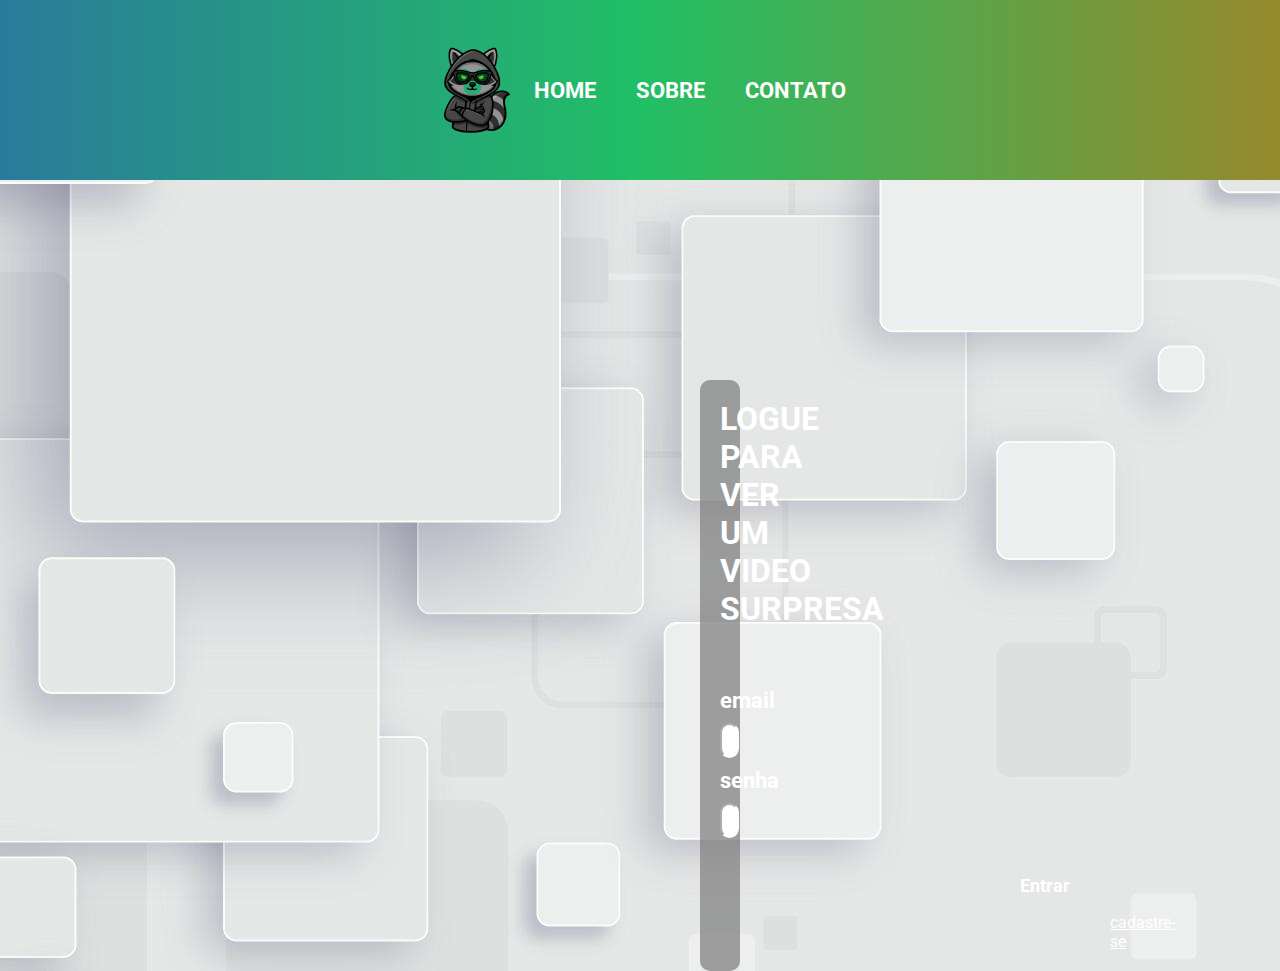
<file: index.html>
<!DOCTYPE html>
<html lang="en">
<head>
    <meta charset="UTF-8">
    <meta name="viewport" content="width=device-width, initial-scale=1.0">
    <link rel="stylesheet" href="style.css">
    <link rel="preconnect" href="https://fonts.googleapis.com">
    <link rel="preconnect" href="https://fonts.gstatic.com" crossorigin>
    <link href="https://fonts.googleapis.com/css2?family=Roboto:ital,wght@0,100;0,300;0,400;0,500;0,700;0,900;1,100;1,300;1,400;1,500;1,700;1,900&display=swap" rel="stylesheet">
    <title>Cadastro e Login Daniel</title>
</head>
<body>
    <header>
        <img src="./img/guaxinim.png" alt="">
        <ul>
           <a class="link-header" href="./index.html"><li>home</li></a> 
            <a class="link-header" href="#"><li>sobre</li></a>
            <a class="link-header" href="#"><li>contato</li></a>
        </ul>
    </header>

    <form>
        <h1>logue para ver um video surpresa</h1>
        <label for="email">email</label>
        <input id="email" type="email">
        <label for="senha">senha</label>
        <input id="senha" type="password">
        <button>Entrar</button>
        <a class="cadastro" href="./cadastro.html">cadastre-se</a>
        <script>
            document.querySelector('form').addEventListener('submit', async (e) => {
              e.preventDefault();
            
              const email = document.getElementById('email').value;
              const senha = document.getElementById('senha').value;
            
              const resposta = await fetch('https://login-cadastro-jwt-production.up.railway.app/login', {
                method: 'POST',
                headers: { 'Content-Type': 'application/json' },
                body: JSON.stringify({ email, senha })
              });
            
              const dados = await resposta.json();
            
              if (resposta.ok) {
                alert('Login bem-sucedido! Token: ' + dados.token);
              
              } else {
                alert('Erro no login: ' + dados.mensagem);
              }
            });
            const cors = require('cors');
            app.use(cors());
            </script>
            
    </form>
</body>
</html>
</file>
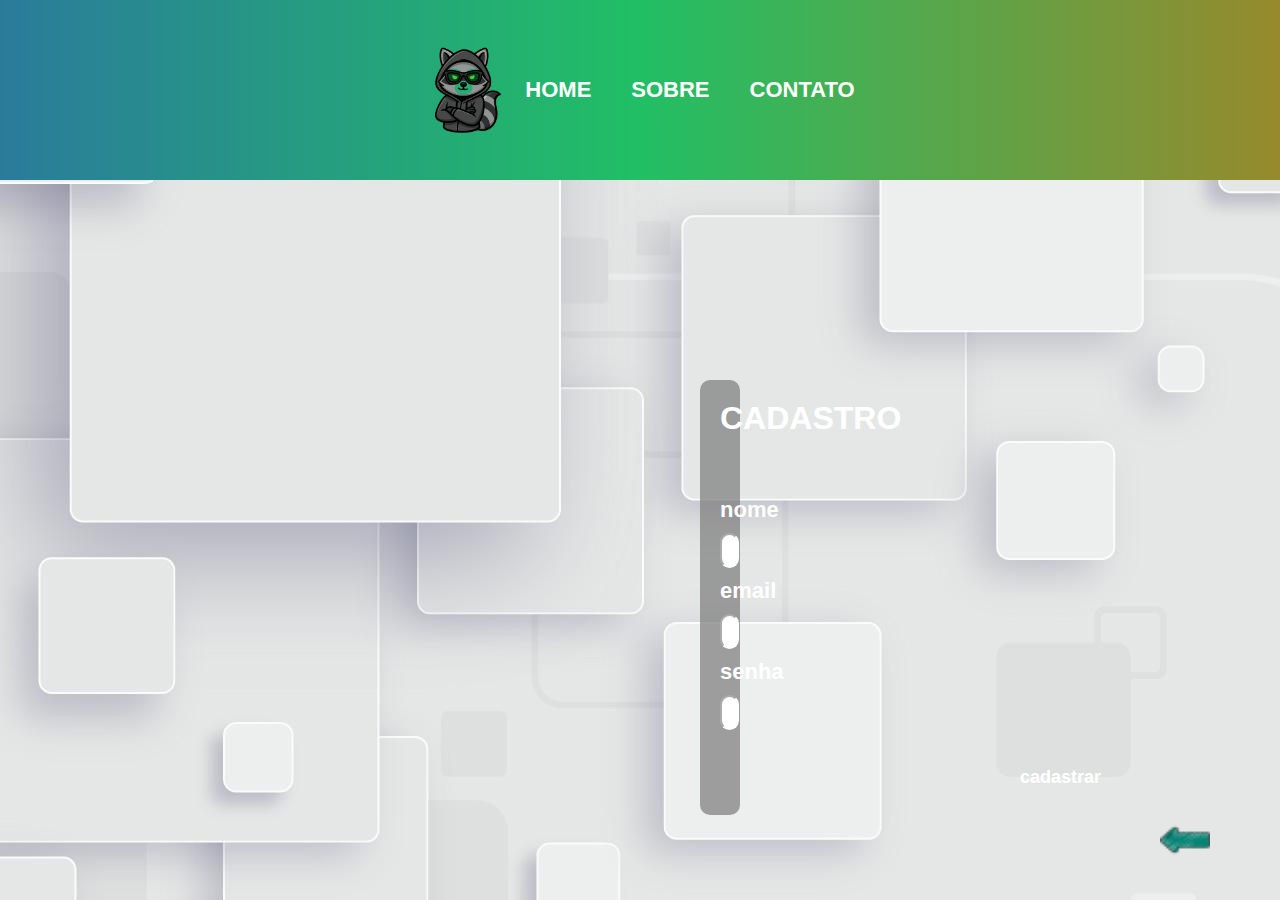
<file: cadastro.html>
<!DOCTYPE html>
<html lang="en">
<head>
    <meta charset="UTF-8">
    <meta name="viewport" content="width=device-width, initial-scale=1.0">
    <link rel="stylesheet" href="./style.css">
    <title>Cadastro e Login Daniel</title>
</head>
<body>
    <header>
        <img src="./img/guaxinim.png" alt="">
        <ul>
            <li>home</li>
            <li>sobre</li>
            <li>contato</li>
        </ul>
    </header>

    <form>
        <h1>cadastro</h1>
        <label for="nome">nome</label>
        <input id="nome" type="text">
        <label for="email">email</label>
        <input id="email" type="email">
        <label for="senha">senha</label>
        <input id="senha" type="password">
        <button>cadastrar</button>
    </form>

    <a class="back-index" href="./index.html"><img src="./img/seta-esquerda.png" alt=""></a>

    <script>
        document.querySelector('form').addEventListener('submit', async (e) => {
          e.preventDefault();
        
          const nome = document.getElementById('nome').value;
          const email = document.getElementById('email').value;
          const senha = document.getElementById('senha').value;
        
          const resposta = await fetch('https://login-cadastro-jwt-production.up.railway.app/usuarios', {
            method: 'POST',
            headers: { 'Content-Type': 'application/json' },
            body: JSON.stringify({ nome, email, senha })
          });
        
          const dados = await resposta.json();
        
          if (resposta.ok) {
            alert('Cadastro realizado com sucesso!');
            window.location.href = './index.html'; // redireciona para o login
          } else {
            alert('Erro no cadastro: ' + dados.erro);
          }
        });
    </script>
</body>
</html>
</file>
<file: style.css>
*{
    margin: 0;
    padding: 0;
    box-sizing: border-box;
    font-family: 'Roboto', sans-serif;
}

body{
    background-image: url(./img/5026563.jpg);
}

header{
    justify-content: center;
    display: flex;
    align-items: center;
    width: 100%;
    height: 180px;
    background: linear-gradient(90deg,rgba(42, 123, 155, 1) 0%, rgba(33, 191, 101, 1) 50%, rgba(150, 138, 44, 1) 100%);
}

img {
    width: 80px;
    margin-right: 20px;
}

ul{
    display: flex;
    gap: 40px;
    list-style: none;
}

li {
    font-size: 22px;
    text-transform: uppercase;
    font-weight: bold;
    color: #fff;
}


.link-header {
    text-decoration: none;
}



form{
    display: flex;
    flex-direction: column;
    margin-left: 700px;
    margin-right: 700px;
    gap: 10px;
    margin-top: 200px;
    padding: 20px;
    background-color: rgba(128, 128, 128, 0.74);
    border-radius: 10px;

}

h1{
    margin-bottom: 50px;
    text-transform: uppercase;
    color: #fff;
    font-weight: bold;
}


input{
    height: 35px;
    border-radius: 10px;
    outline: none;
    padding-left: 15px;
    border-color: #fff;
}

input:focus {
    border-color: green;
    outline: none;
}

button{
    margin-top: 20px;
    margin-left: 300px;
    height: 35px;
    border-radius: 10px;
    border: none;
    background-color: green;
    color: #fff;
    font-size: 18px;
    font-weight: bold;
}

button:hover{
    background-color: #fff;
    color: black;
    border: solid 2px black;
    cursor: pointer;
}


label{
    font-size: 22px;
    color: #fff;
    font-weight: bold;
}

.cadastro{
    margin-left: 390px;
    color: #fff;

}

.back-index{
    margin-left: 1160px;
    
}

.back-index img {
    width: 50px;
}
</file>
